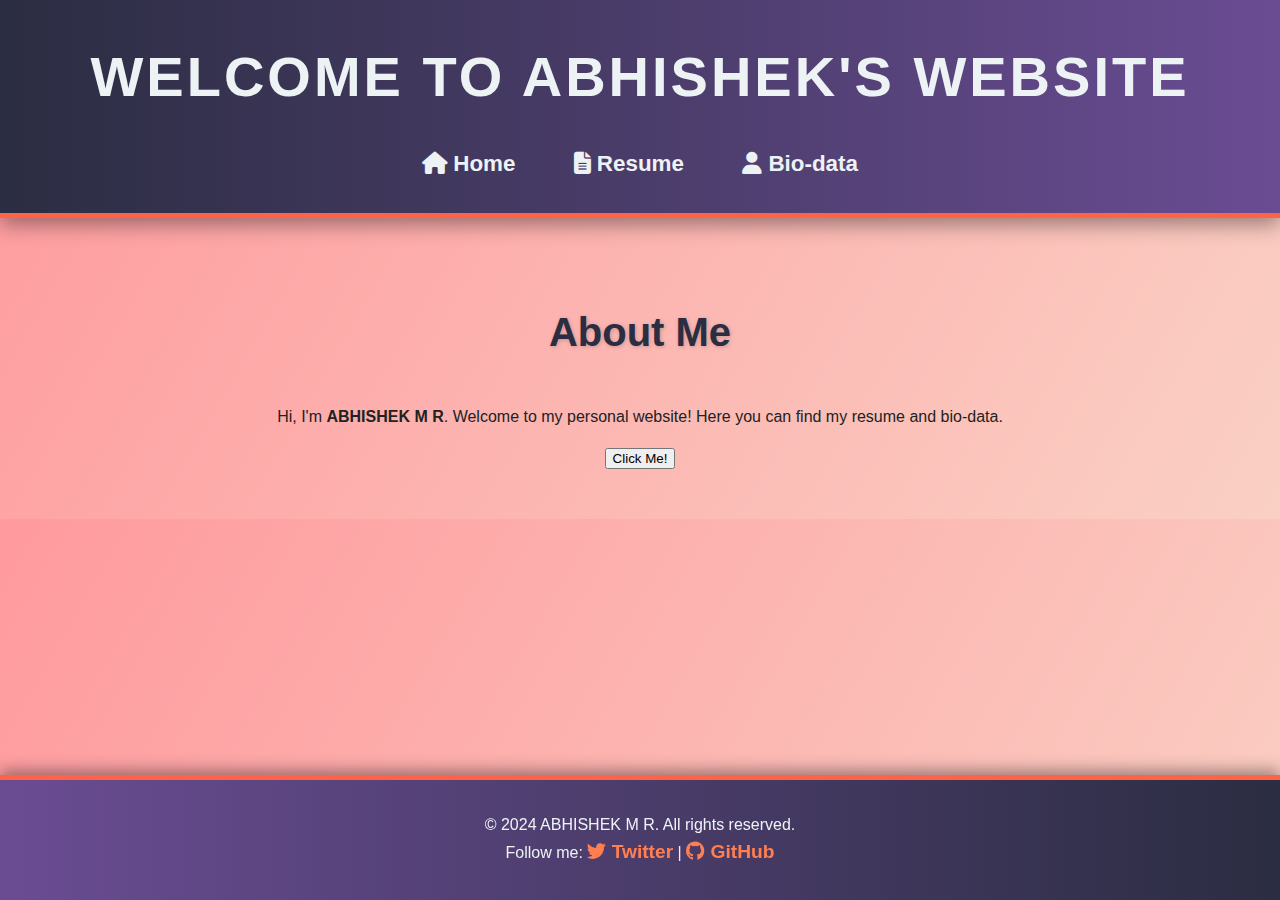
<file: index.html>
<!DOCTYPE html> 
<html lang="en"> 
<head> 
    <meta charset="UTF-8"> 
    <meta name="viewport" content="width=device-width, initial-scale=1.0"> 
    <title>Abhishek's Website</title> 
    <link rel="stylesheet" href="https://cdnjs.cloudflare.com/ajax/libs/font-awesome/6.5.0/css/all.min.css"> 
    <link rel="stylesheet" href="styles.css"> 
</head> 
<body> 
    <header> 
        <h1>Welcome to ABHISHEK's Website</h1> 
        <nav> 
            <a href="index.html"><i class="fas fa-home"></i> Home</a> 
            <a href="resume.html"><i class="fas fa-file-alt"></i> Resume</a> 
            <a href="bio.html"><i class="fas fa-user"></i> Bio-data</a> 
        </nav> 
    </header> 
    <main> 
        <h2>About Me</h2> 
        <p>Hi, I'm <strong>ABHISHEK M R</strong>. Welcome to my personal website! Here you can find my resume and bio-data.</p> 
        <button onclick="alert('Thanks for visiting!')">Click Me!</button> 
    </main> 
    <footer> 
        <p>&copy; 2024 ABHISHEK M R. All rights reserved.</p> 
        <p>Follow me:  
            <a href="https://twitter.com" target="_blank"><i class="fab fa-twitter"></i> Twitter</a> |  
            <a href="https://github.com" target="_blank"><i class="fab fa-github"></i> GitHub</a> 
        </p> 
    </footer> 
</body> 
</html>
</file>
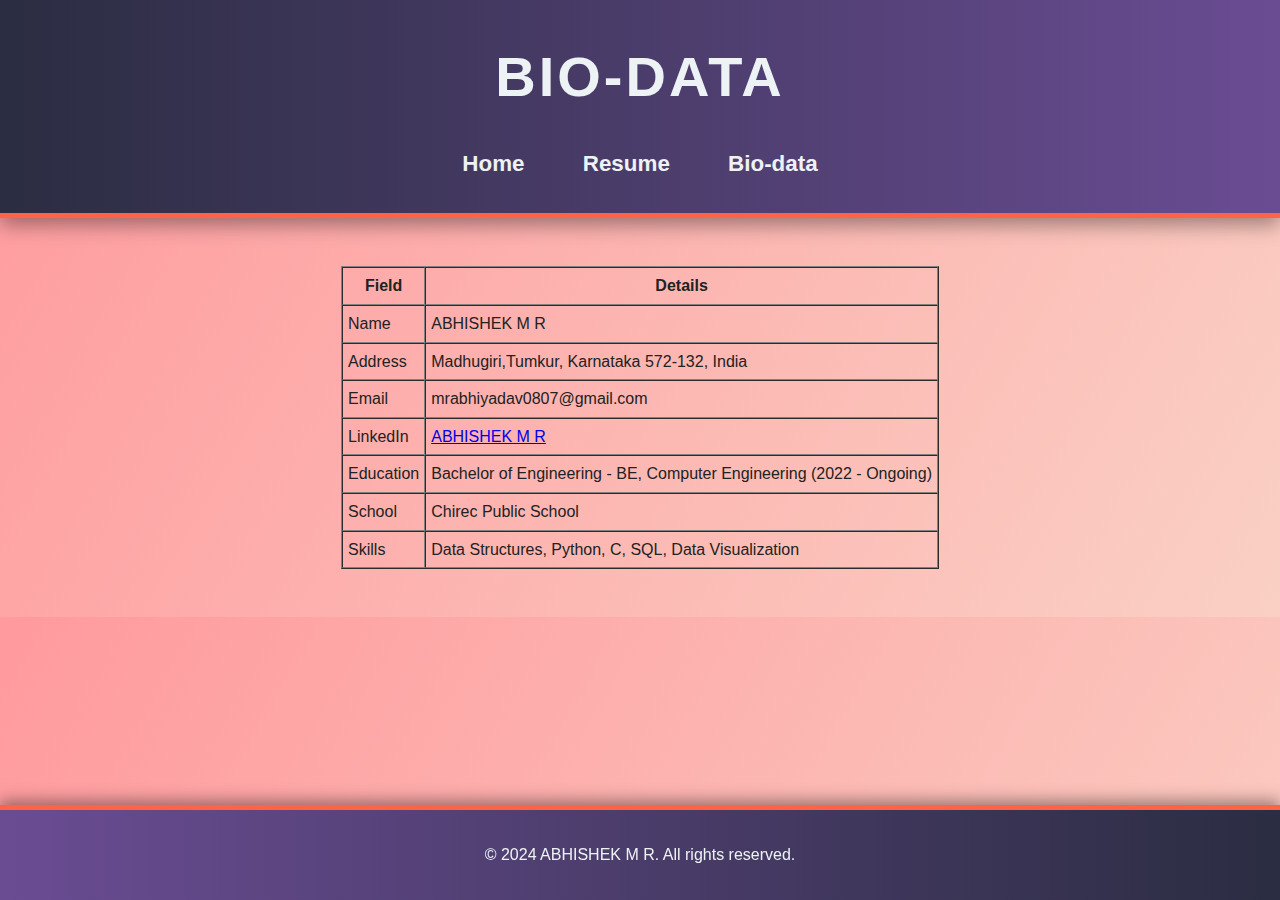
<file: bio.html>
<!DOCTYPE html> 
<html lang="en"> 
<head> 
    <meta charset="UTF-8"> 
    <meta name="viewport" content="width=device-width, initial-scale=1.0"> 
    <title>Bio-data</title> 
    <link rel="stylesheet" href="styles.css"> 
</head> 
<body> 
    <header> 
        <h1>Bio-data</h1> 
        <nav> 
            <a href="index.html">Home</a> 
            <a href="resume.html">Resume</a> 
            <a href="bio.html">Bio-data</a> 
        </nav> 
    </header> 
    <main> 
        <center> 
        <table border="1" cellspacing="0" cellpadding="5"> 
            <tr> 
                <th>Field</th> 
                <th>Details</th> 
            </tr> 
            <tr> 
                <td>Name</td> 
                <td>ABHISHEK M R</td> 
            </tr> 
            <tr> 
                <td>Address</td> 
                <td>Madhugiri,Tumkur, Karnataka 572-132, India</td> 
            </tr> 
            <tr> 
                <td>Email</td> 
                <td>mrabhiyadav0807@gmail.com</td> 
            </tr>  
            <tr> 
                <td>LinkedIn</td> 
                <td><a href="www.linkedin.com/in/abhi-yadav-1962aa27b" target="_blank">ABHISHEK M R</a></td> 
            </tr> 
            <tr> 
                <td>Education</td> 
                <td>Bachelor of Engineering - BE, Computer Engineering (2022 - Ongoing)</td> 
            </tr> 
            <tr> 
                <td>School</td> 
                <td>Chirec Public School</td> 
            </tr> 
            <tr> 
                <td>Skills</td> 
                <td>Data Structures, Python, C, SQL, Data Visualization</td> 
            </tr> 
        </table> 
        </center> 
    </main> 
    <footer> 
        <p>&copy; 2024 ABHISHEK M R. All rights reserved.</p> 
    </footer> 
</body> 
</html>
</file>
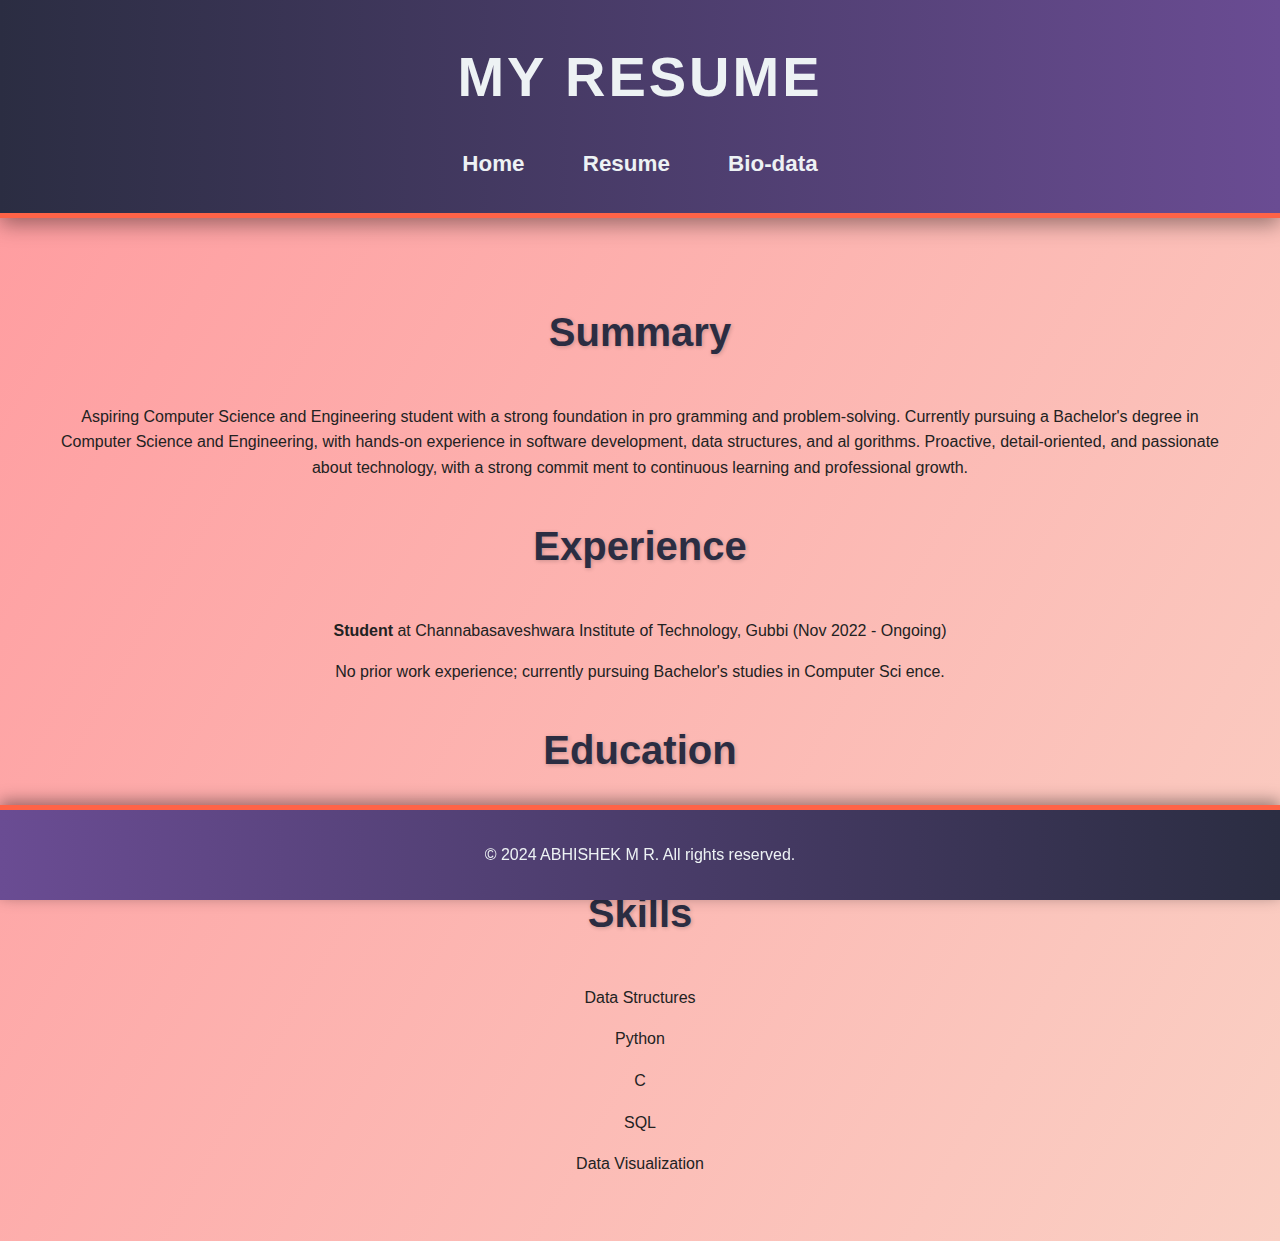
<file: resume.html>
<!DOCTYPE html> 
<html lang="en"> 
<head> 
    <meta charset="UTF-8"> 
    <meta name="viewport" content="width=device-width, initial-scale=1.0"> 
    <title>Resume</title> 
    <link rel="stylesheet" href="styles.css"> 
</head> 
<body> 
    <header> 
        <h1>My Resume</h1> 
        <nav> 
            <a href="index.html">Home</a> 
            <a href="resume.html">Resume</a> 
            <a href="bio.html">Bio-data</a> 
        </nav> 
    </header> 
    <main> 
        <h2>Summary</h2> 
        <p>Aspiring Computer Science and Engineering student with a strong foundation in pro
gramming and problem-solving. Currently pursuing a Bachelor's degree in Computer Science 
and Engineering, with hands-on experience in software development, data structures, and al
gorithms. Proactive, detail-oriented, and passionate about technology, with a strong commit
ment to continuous learning and professional growth.</p> 
         
        <h2>Experience</h2> 
         
            <p><strong>Student</strong> at Channabasaveshwara Institute of Technology, Gubbi 
(Nov 2022 - Ongoing)</p> 
            <p>No prior work experience; currently pursuing Bachelor's studies in Computer Sci
ence.</p> 
        <h2>Education</h2> 
            <p>Bachelor of Engineering - BE, Computer Engineering (2022 - Ongoing)</p>  
        <h2>Skills</h2> 
            <p>Data Structures</p> 
            <p>Python</p> 
            <P>C</P>
            <p>SQL</p> 
            <p>Data Visualization</p>      
    </main> 
    <footer> 
        <p>&copy; 2024 ABHISHEK M R. All rights reserved.</p> 
    </footer> 
</body> 
</html>
</file>
<file: styles.css>
body {         
    margin: 0; 
    font-family: 'Arial', sans-serif; 
    background: linear-gradient(120deg, #ff9a9e, #fad0c4); 
    color: #222; 
    line-height: 1.6; 
} 


nav { 
    margin-top: 1.5em; 
} 

nav a { 
    color: #edf2f4; 
    text-decoration: none; 
    margin: 0 1em; 
    font-size: 1.3em; 
    transition: color 0.3s ease, transform 0.2s ease; 
} 

nav a:hover { 
    color: #ff6347; 
    transform: scale(1.1); 
} 

main { 
    padding: 3em; 
    text-align: center; 
    animation: fadeIn 1.5s ease; 
} 

@keyframes fadeIn { 
    from { opacity: 0; transform: translateY(30px); } 
    to { opacity: 1; transform: translateY(0); } 
} 

main h2 { 
    font-size: 2.5em; 
    color: #2b2d42; 
    margin-bottom: 1em;
    text-shadow: 1px 1px 4px rgba(0, 0, 0, 0.2); 
} 

header { 
    background: linear-gradient(90deg, #2b2d42, #6a4c93); 
    color: #edf2f4; 
    padding: 2em 0; 
    text-align: center; 
    box-shadow: 0 6px 20px rgba(0, 0, 0, 0.4); 
    border-bottom: 5px solid #ff6347; 
} 

header h1 { 
    margin: 0; 
    font-size: 3.5em; 
    font-weight: 700; 
    text-transform: uppercase; 
    animation: glow 2s infinite alternate; 
    letter-spacing: 3px; 
} 

nav { 
    margin-top: 1.5em; 
} 

nav a { 
    color: #edf2f4; 
    text-decoration: none; 
    margin: 0 1.2em; 
    font-size: 1.4em; 
    font-weight: bold; 
    transition: color 0.3s ease, transform 0.2s ease; 
} 

nav a:hover { 
    color: #ff7f50; 
    transform: scale(1.1) translateY(-3px); 
} 

footer { 
    background: linear-gradient(90deg, #6a4c93, #2b2d42); 
    color: #edf2f4; 
    text-align: center; 
    padding: 2em 0; 
    position: fixed; 
    bottom: 0; 
    width: 100%; 
    box-shadow: 0 -4px 15px rgba(0, 0, 0, 0.4); 
    border-top: 5px solid #ff6347; 
} 

footer p { 
    margin: 0; 
    font-size: 1em; 
    font-weight: 500; 
} 

footer a { 
    color: #ff7f50; 
    text-decoration: none; 
    font-size: 1.2em; 
    font-weight: bold; 
    transition: color 0.3s ease; 
} 

footer a:hover { 
    text-decoration: underline; 
    color: #f4a261; 
}
</file>
